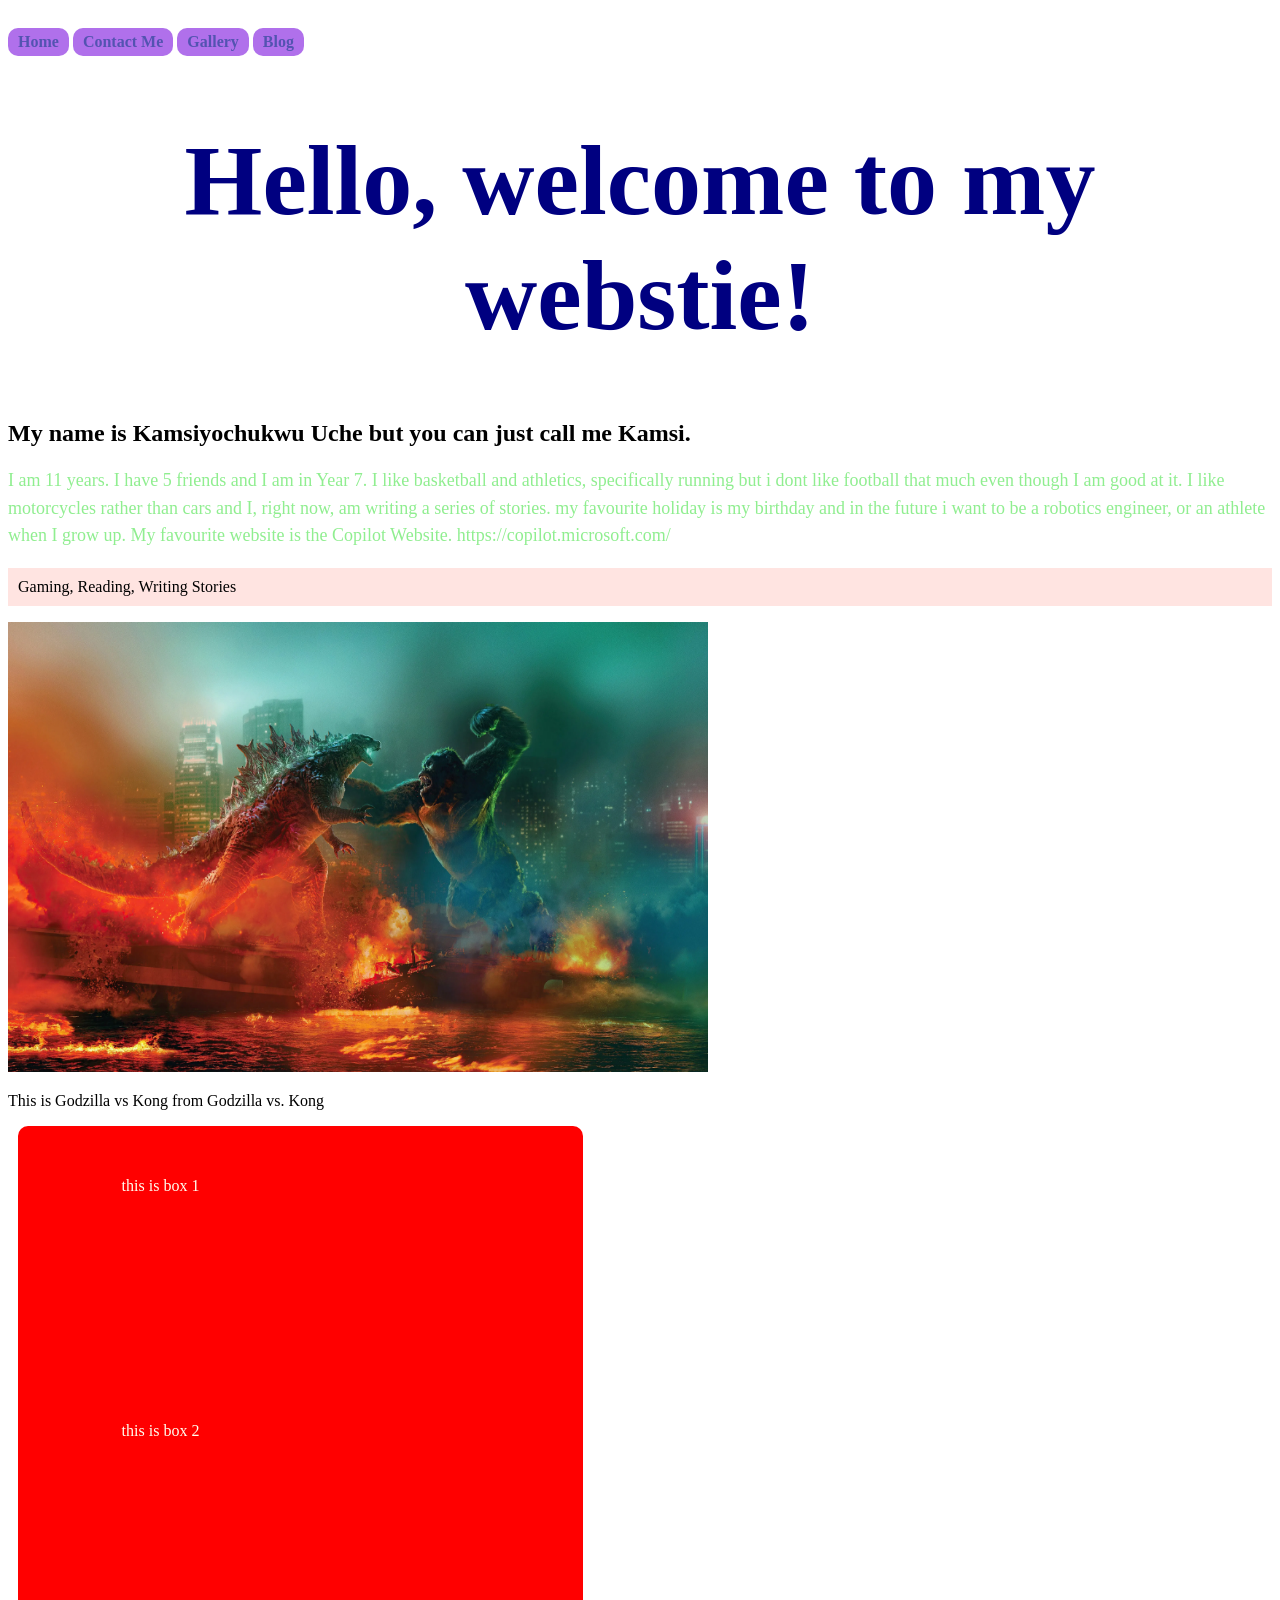
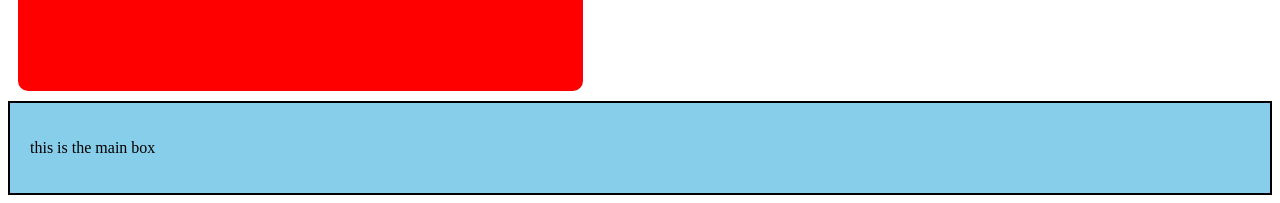
<file: index.html>
<!DOCTYPE html>
<html lang="en">
<head>
    <meta charset="UTF-8">
    <meta name="viewport" content="width=device-width, initial-scale=1.0">
    <title>My Website</title>
    <link rel="stylesheet" href="style.css">
</head>
<body>
    <a href="index.html" class="nav_link">Home</a>
    <a href="Task.html" class="nav_link">Contact Me</a>
    <a href="Gallery.html" class="nav_link">Gallery</a>
    <a href="blog.html" class="nav_link">Blog</a>
    <h1 class="heading">Hello, welcome to my webstie!</h1>
    <h2>My name is Kamsiyochukwu Uche but you can just call me Kamsi.</h2>
    <p class="P"> I am 11 years. I have 5 friends and I
        am in Year 7. I like basketball and athletics, specifically running
        but i dont like football that much even though I am good at it. I like
        motorcycles rather than cars and I, right now, am writing a series of stories.
        my favourite holiday is my birthday and in the future i want to be a robotics engineer,
        or an athlete when I grow up. My favourite website is the Copilot Website.
        <a>https://copilot.microsoft.com/</a>
        <ol class="OL">Gaming,

            Reading,

            Writing Stories
        </ol>
    </p>
    <img src="images/OIiPq.webp" alt="Xayne" width="700" height="450">
<p>This is Godzilla vs Kong from Godzilla vs. Kong</p>
    <div class="container red">
        <div class="box blue"><p class="white">
            this is box 1
        </p></div>
        <div class="box green"><p class="white">this is box 2</p></div>
    </div>
    <div id="main-box">
<p> this is the main box </p>
</div>
</body>
</html>
</file>
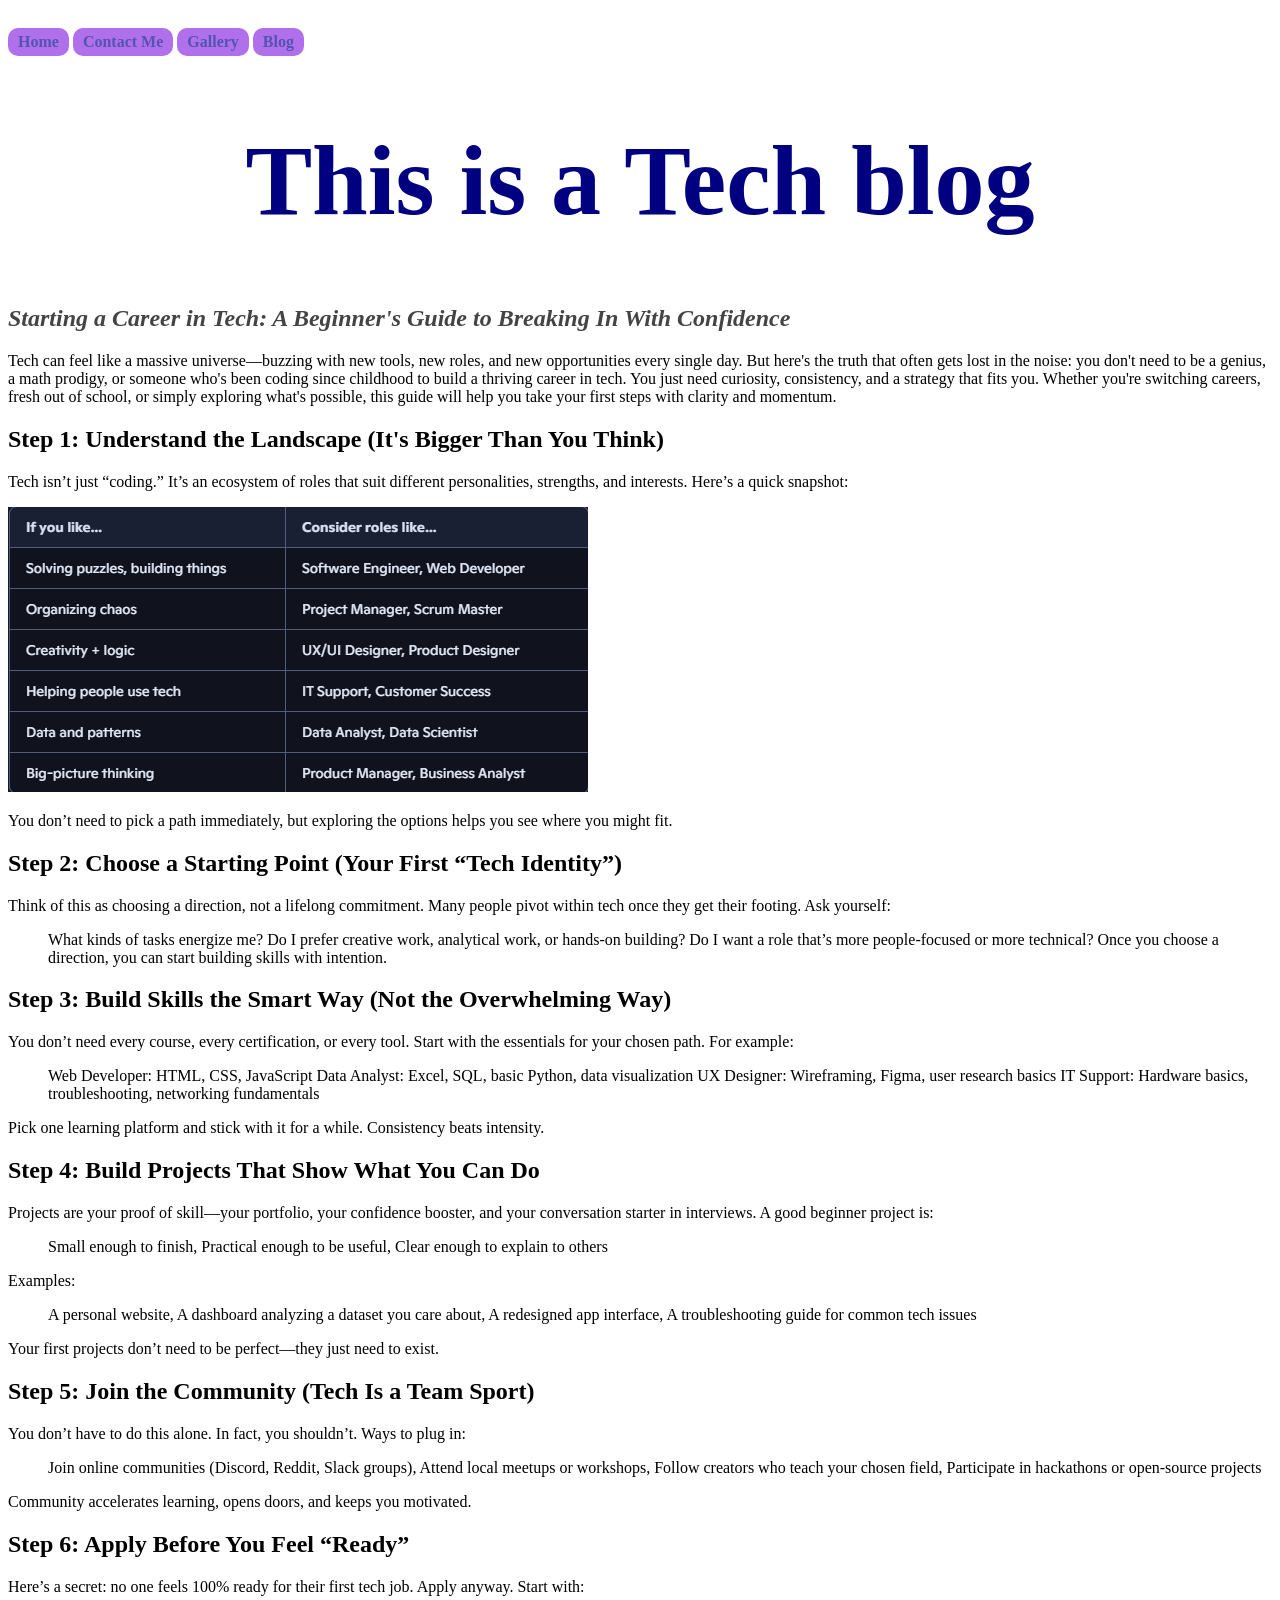
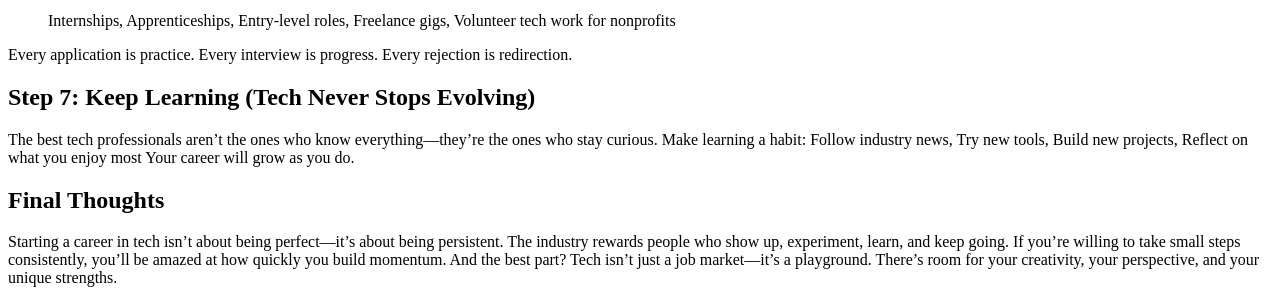
<file: blog.html>
<!DOCTYPE html>
<html lang="es">
<head>
    <meta charset="UTF-8">
    <meta name="viewport" content="width=device-width, initial-scale=1.0">
    <title>Tech Blog</title>
    <link rel="stylesheet" href="style.css">
</head>
<body>
    <a href="index.html" class="nav_link">Home</a>
    <a href="Task.html" class="nav_link">Contact Me</a>
    <a href="Gallery.html" class="nav_link">Gallery</a>
    <a href="blog.html" class="nav_link">Blog</a>
    <h1 class="heading">This is a Tech blog</h1>
    <h2 class="H2">Starting a Career in Tech: A Beginner's Guide to Breaking In With Confidence</h2>
    <p>Tech can feel like a massive universe—buzzing with new tools, new roles, and new opportunities every
        single day. But here's the truth that often gets lost in the noise: you don't need to be a genius,
        a math prodigy, or someone who's been coding since childhood to build a thriving career in tech.
        You just need curiosity, consistency, and a strategy that fits you.
        
        Whether you're switching careers, fresh out of school, or simply exploring what's possible,
         this guide will help you take your first steps with clarity and momentum.</p>

    <h2>Step 1: Understand the Landscape (It's Bigger Than You Think)</h2>
    <p>Tech isn’t just “coding.” It’s an ecosystem of roles that suit different personalities, strengths, and interests.

Here’s a quick snapshot:
</p>
<img src="Screenshot 2026-04-01 174745.png" alt="descripition">
<p>You don’t need to pick a path immediately, but exploring the options helps you see where you might fit.
</p>
<h2>Step 2: Choose a Starting Point (Your First “Tech Identity”)</h2>
<p>Think of this as choosing a direction, not a lifelong commitment. Many people pivot within tech once they get their footing.

Ask yourself:

<ol>What kinds of tasks energize me?

Do I prefer creative work, analytical work, or hands-on building?

Do I want a role that’s more people-focused or more technical?

Once you choose a direction, you can start building skills with intention.</ol></p>
<h2>Step 3: Build Skills the Smart Way (Not the Overwhelming Way)</h2>
<p>You don’t need every course, every certification, or every tool. Start with the essentials for your chosen path.

For example:
<ol>Web Developer: HTML, CSS, JavaScript

Data Analyst: Excel, SQL, basic Python, data visualization

UX Designer: Wireframing, Figma, user research basics

IT Support: Hardware basics, troubleshooting, networking fundamentals</ol>

Pick one learning platform and stick with it for a while. Consistency beats intensity.</p>
<h2>Step 4: Build Projects That Show What You Can Do</h2>
<p>Projects are your proof of skill—your portfolio, your confidence booster, and your conversation starter in interviews.

A good beginner project is:

<ol>Small enough to finish,

Practical enough to be useful,

Clear enough to explain to others</ol>

Examples:

<ol>A personal website,

A dashboard analyzing a dataset you care about,

A redesigned app interface,

A troubleshooting guide for common tech issues</ol>

Your first projects don’t need to be perfect—they just need to exist.</p>
<h2>Step 5: Join the Community (Tech Is a Team Sport)</h2>
<p>You don’t have to do this alone. In fact, you shouldn’t.

Ways to plug in:

<ol>Join online communities (Discord, Reddit, Slack groups),

Attend local meetups or workshops,

Follow creators who teach your chosen field,

Participate in hackathons or open-source projects</ol>

Community accelerates learning, opens doors, and keeps you motivated.</p>
<h2>Step 6: Apply Before You Feel “Ready”</h2>
<p>Here’s a secret: no one feels 100% ready for their first tech job. Apply anyway.

Start with:

<ol>Internships,

Apprenticeships,

Entry-level roles,

Freelance gigs,

Volunteer tech work for nonprofits</ol>

Every application is practice. Every interview is progress. Every rejection is redirection.</p>
<h2>Step 7: Keep Learning (Tech Never Stops Evolving)</h2>
<p>The best tech professionals aren’t the ones who know everything—they’re the ones who stay curious.

Make learning a habit:

Follow industry news,

Try new tools,

Build new projects,

Reflect on what you enjoy most

Your career will grow as you do.</p>
<h2>Final Thoughts</h2>
<p>Starting a career in tech isn’t about being perfect—it’s about being persistent. The industry rewards people who show up, experiment, learn, and keep going. If you’re willing to take small steps consistently, you’ll be amazed at how quickly you build momentum.

And the best part? Tech isn’t just a job market—it’s a playground. There’s room for your creativity, your perspective, and your unique strengths.</p>
</body>
</html>
</file>
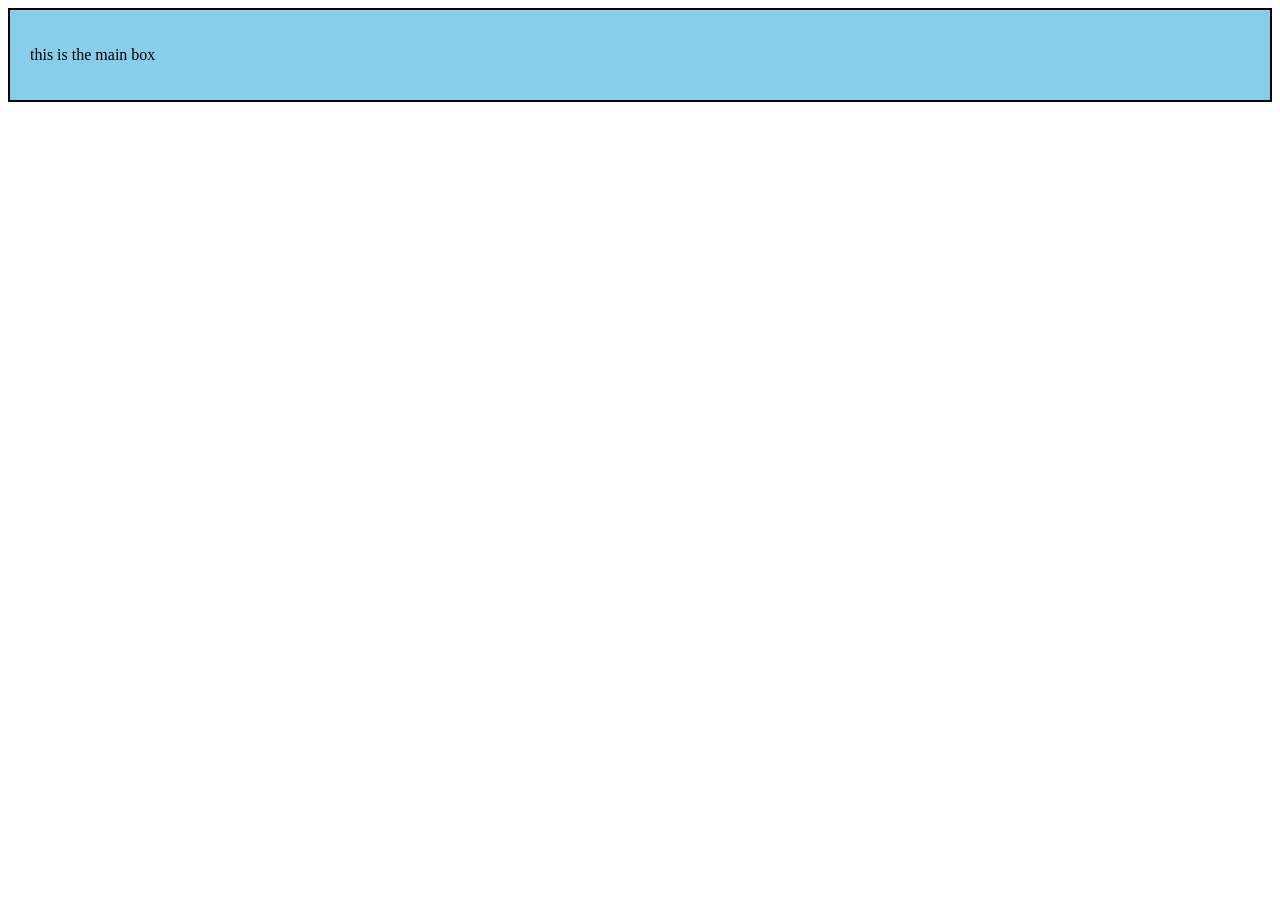
<file: Classes_and_ID.html>
<!DOCTYPE html>
<html lang="en">
<head>
    <meta charset="UTF-8">
    <meta name="viewport" content="width=device-width, initial-scale=1.0">
    <title>Class and ID</title>
    <link rel="stylesheet" href="style.css">
</head>
<div id="main-box">
<p> this is the main box </p>
</div>
</file>
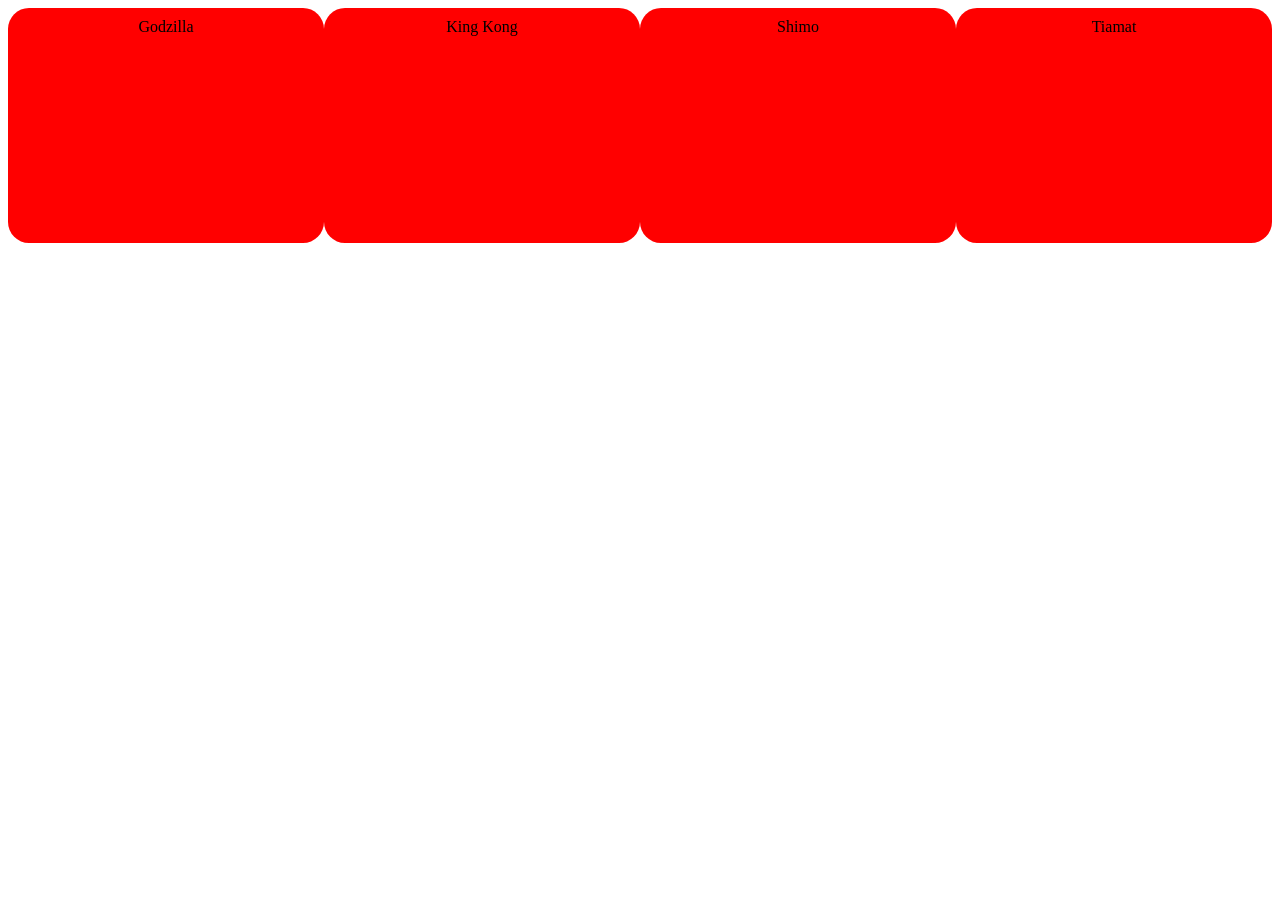
<file: Flex.html>
<!DOCTYPE html>
<html>
    <head>
        <title>My CCS Grid Playground</title>
        <link rel="stylesheet" href="style.css">
    </head>
    <body>
        </div>
        <div class="flex_Container">
            <div class="box">Godzilla</div>
            <div class="box">King Kong</div>
            <div class="box">Shimo</div>
            <div class="box">Tiamat</div>
        </div>
    </body>
</html>
</file>
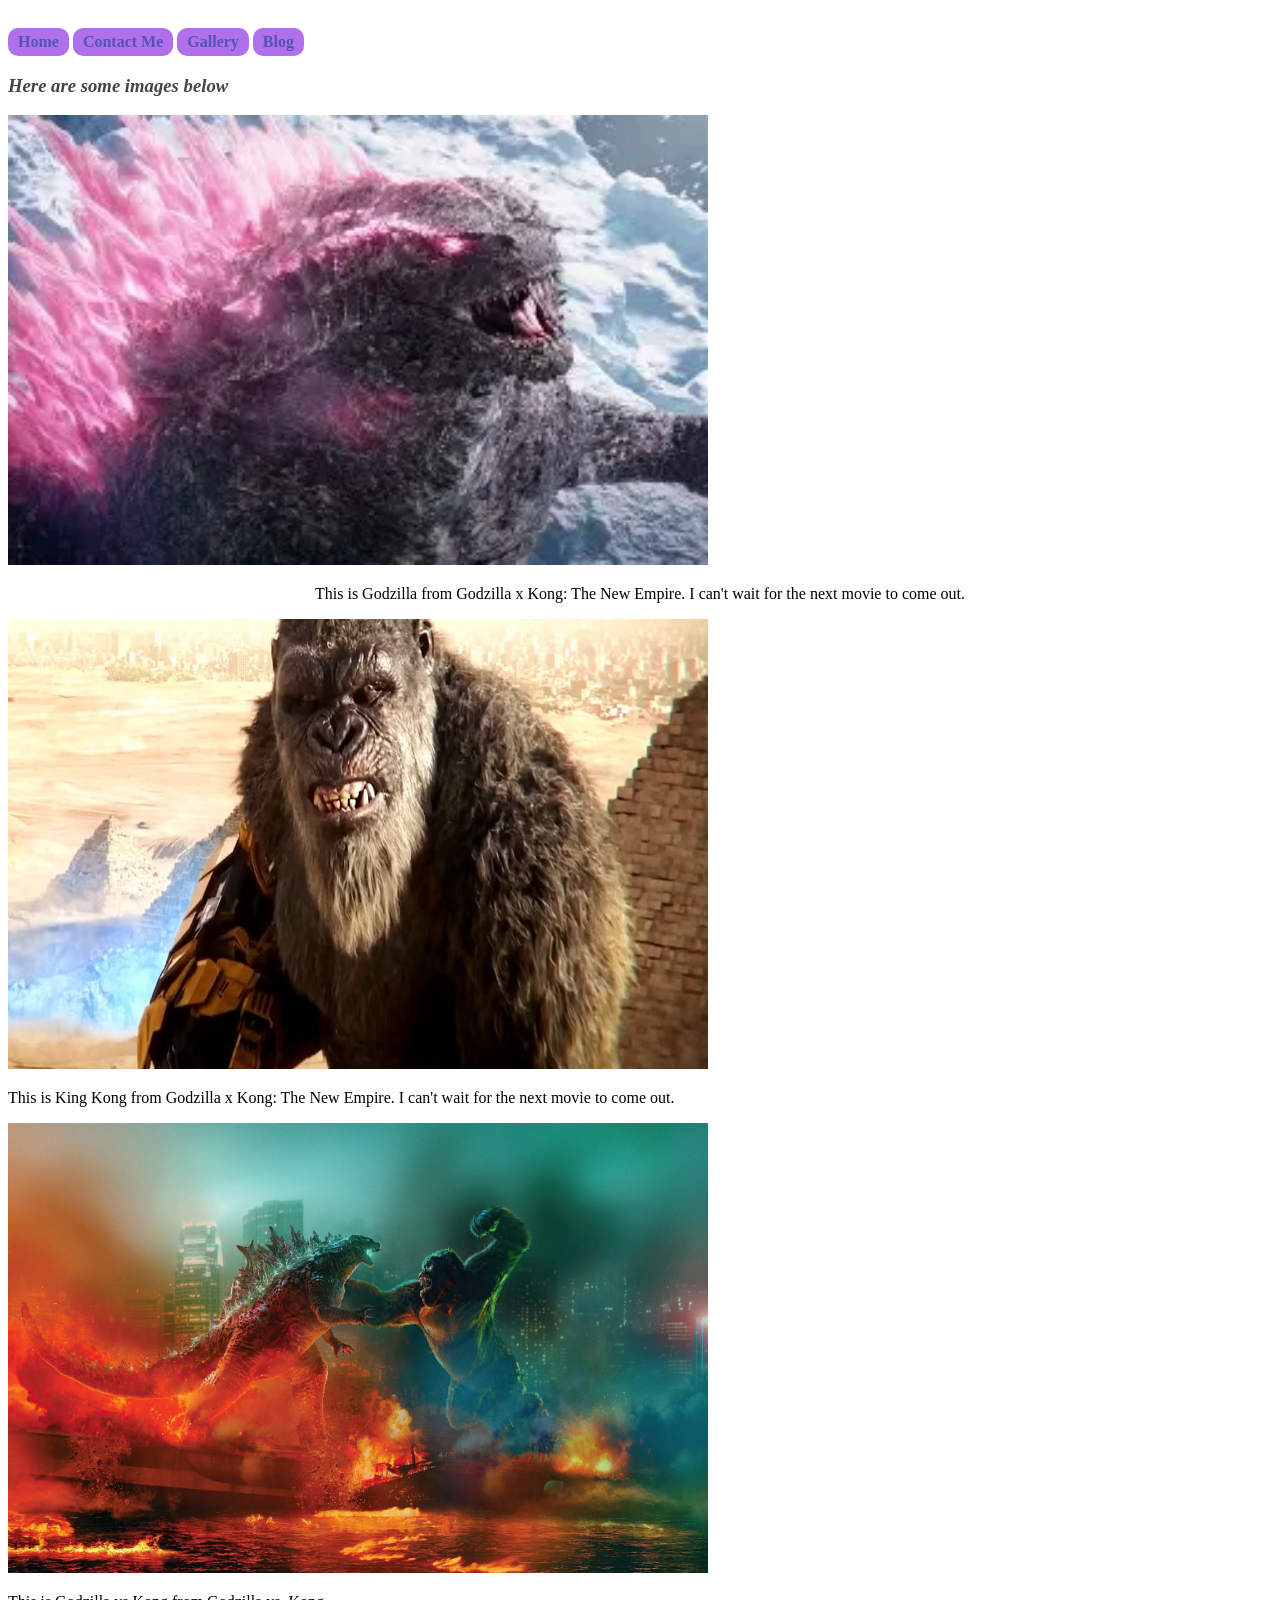
<file: gallery.html>
<!DOCTYPE html>
<html lang="en">
<head>
    <meta charset="UTF-8">
    <meta name="viewport" content="width=device-width, initial-scale=1.0">
    <title>My Website</title>
    <link rel="stylesheet" href="style.css">
</head>
<body>
    <a href="index.html" class="nav_link">Home</a>
    <a href="Task.html" class="nav_link">Contact Me</a>
    <a href="Gallery.html" class="nav_link">Gallery</a>
    <a href="blog.html" class="nav_link">Blog</a>
<h3 class="H3">Here are some images below</h3>
<img src="images/OIP.webp" alt="Xayne" width="700" height="450">
<p class="sentence">This is Godzilla from Godzilla x Kong: The New Empire.
    I can't wait for the next movie to come out.
</p>
<img src="images/Oiq.avif" alt="Xayne" width="700" height="450">
<p>This is King Kong from Godzilla x Kong: The New Empire.
    I can't wait for the next movie to come out.
</p>
<img src="images/OIiPq.webp" alt="Xayne" width="700" height="450">
<p>This is Godzilla vs Kong from Godzilla vs. Kong</p>
</body>
</file>
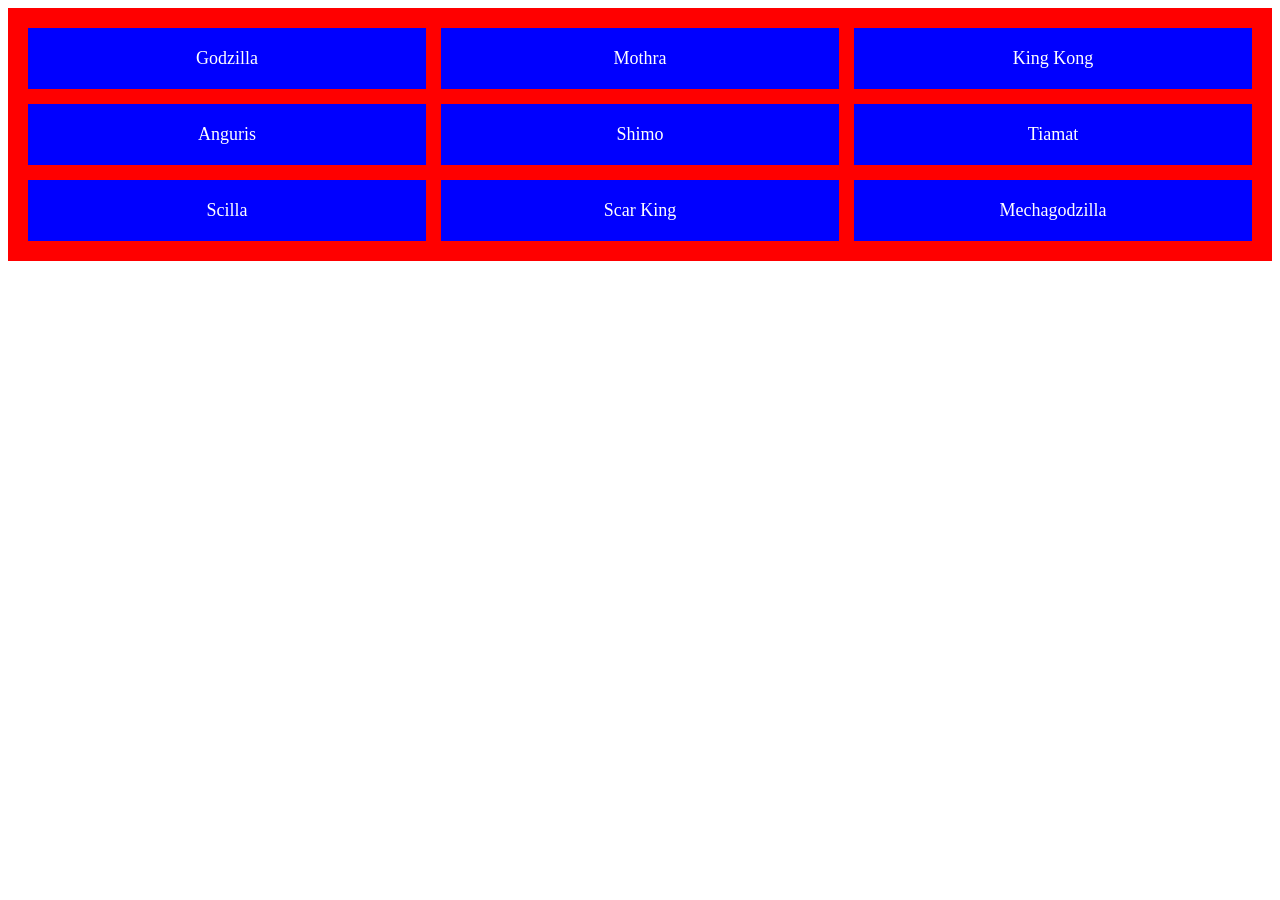
<file: Grid.html>
<!DOCTYPE html>
<html>
    <head>
        <title>My CSS Grid Playgrounds</title>
        <link rel="stylesheet"href="style.css"/>
    </head>
    <body>
        <div class="grid-container">
            <div class="grid-item">Godzilla</div>
            <div class="grid-item">Mothra</div>
            <div class="grid-item">King Kong</div>
            <div class="grid-item">Anguris</div>
            <div class="grid-item">Shimo</div>
            <div class="grid-item">Tiamat</div>
            <div class="grid-item">Scilla</div>
            <div class="grid-item">Scar King</div>
            <div class="grid-item">Mechagodzilla</div>
        </div>
    </body>
</html>
</file>
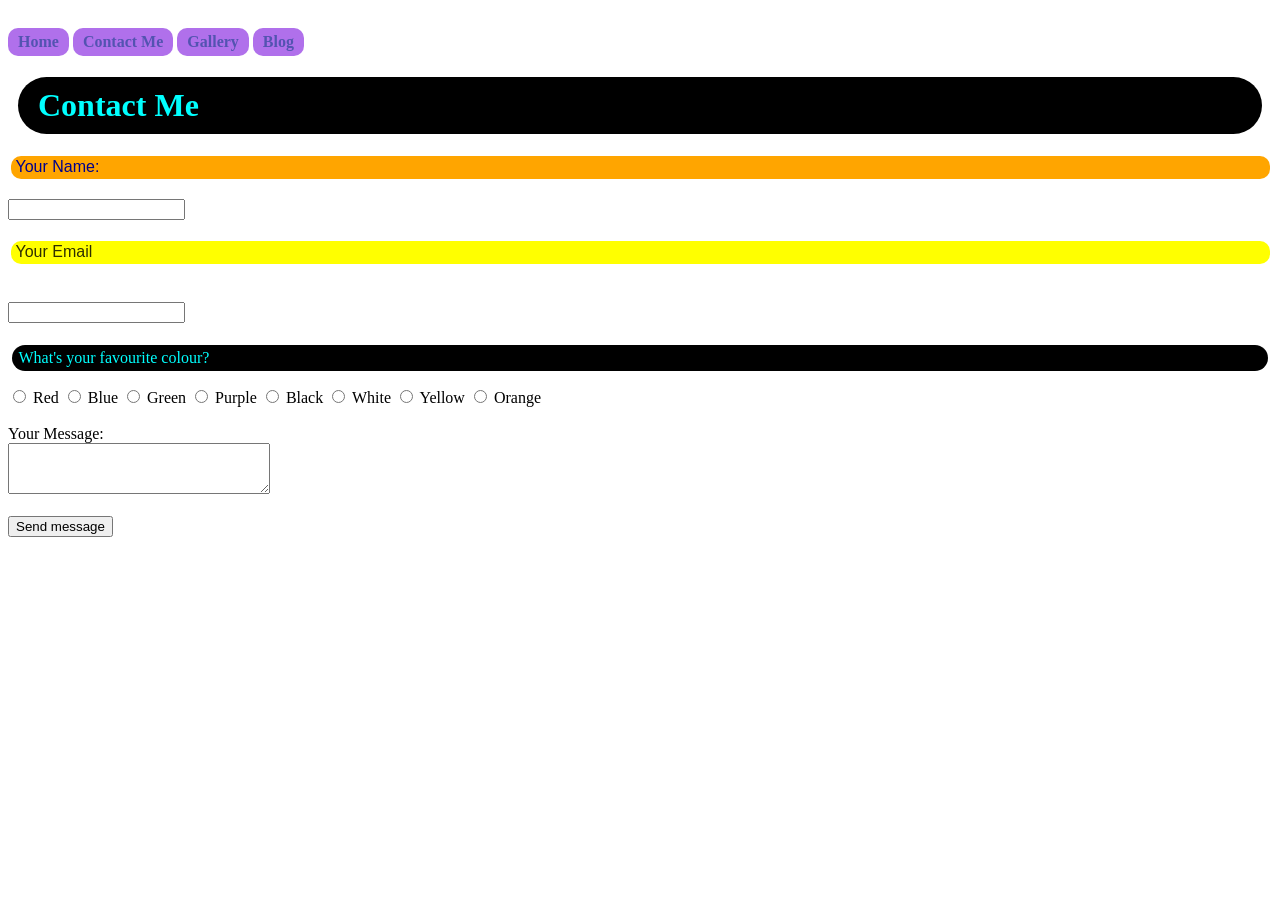
<file: Task.html>
<!DOCTYPE html>
<html lang="en">
<head>
    <title>Forms</title>
    <link rel="stylesheet" href="style.css">
</head>
<body>
    <a href="index.html" class="nav_link">Home</a>
    <a href="Task.html" class="nav_link">Contact Me</a>
    <a href="Gallery.html" class="nav_link">Gallery</a>
    <a href="blog.html" class="nav_link">Blog</a>
    <h1>
            </div>
        <div class="fav colour"><p class="blo">
            Contact Me
        </p>

        </div>
</h1>
    <form>
        <div class="name"><p class="rainbow">
        Your Name:
    </p>
    <label for="name"> </label><br>
    <input type="text" id="name" name="name"><br><br>

        
    </div>
        <div class="email"><p class="black">
            Your Email
        </p>

        </div>

    <label for="email"></label><br><br>
    <input type="email" id="email" name="email"><br><br>

        </div>
        <div class="fav colour"><p class="blee">
            What's your favourite colour?
        </p>

        </div>


    <p></p>
    <input type="radio"
    id="red" name="colour">
    <label for="red">Red</label>


    <input type="radio"
    id="blue" name="colour">
    <label for="blue">Blue</label>


    <input type="radio"
    id="green" name="colour">
    <label for="green">Green</label>


    <input type="radio"
    id="purple" name="colour">
    <label for="purple">Purple</label>

    <input type="radio"
    id="black" name="colour">
    <label for="black">Black</label>

        <input type="radio"
    id="white" name="colour">
    <label for="white">White</label>

        <input type="radio"
    id="green" name="colour">
    <label for="yellow">Yellow</label>

    <input type="radio"
    id="orange" name="colour">
    <label for="orange">Orange</label><br><br>

    <label
    for="message">Your Message: </label><br>
    <textarea id="message" name="message" rows="3" cols="30"></textarea><br><br>

    <button
    type="submit">Send message</button>
    
    </form>

    
</body>
</html>
</file>
<file: style.css>
.heading {
    text-align: center;
    color:navy; font-size: 100px;
}

.sentence {
    text-align: center;
    color: black;
}

.p {
    font-size: 21px;
}

.nav_link {
    background-color: blueviolet;
    padding: 5px 10px;
    border-radius: 10px;
    opacity: 67%;
    display: inline-block;
    margin-top: 20px;
    color: darkblue;
    text-decoration: none;
    font-weight: bold;
    
}

.container {
    width: 535px;
    height: 535px;
}

.box {
    width: 215px;
    height: 215px;
}

.red {
    background-color: red;
    padding: 15px;
    margin:10px;
    border-radius: 10px;
}

.blue {
    background-color: blue;
    padding: 15px;
    margin:10px;
    border-radius: 10px;
}

.green {
    background-color: green;
    padding: 15px;
    margin:10px;
    border-radius: 10px;
}

#main-box {
    background-color: skyblue;
    padding: 20px 20px;
    border: 2px solid black
}

.white {
    color: ivory;
}

.rainbow {
    color: darkblue;
    background-color: orange;
    padding: 2.5px 5px;
    margin: 2.5px;
    border-radius: 10px;
    display: block;
    opacity: 100%;
    font-family: Arial;
}

.black {
    color: rgba(0, 0, 0, 0.815);
    background-color: yellow;
    padding: 2.5px 5px;
    margin: 2.5px;
    border-radius: 10px;
    display: block;
    opacity: 100%;
    font-family: Arial;
}

.blee {
    color: rgb(0, 257, 295);
    background-color: black;
    padding: 4px 6.5px;
    margin: 4px;
    border-radius: 40px;
    display: block;
    opacity: 100%;
}

.blo {
    color:cyan;
    background-color: black;
    padding: 10px 20px;
    margin: 10px;
    border-radius: 400px;
    display: block;
    opacity: 100%;
}

.H2 {
    font-style: italic;
    color: #444;
}

.P {
    font-size: 18px;
    color: lightgreen;
    line-height: 1.54;
}

.H3 {
    font-style: italic;
    color: #444;
}

.OL {
    background-color:#FFE4E1;
    padding: 10px;
}

.flex-container {
    display: flex;/* Flexbox power! */
    background-color: lightgray;/*
    Makes the container visible */
    padding: 20px;/*
    soft towel inside the container */
    gap: 15px;/* Space between boxes */
}

.flex_Container{
    display: flex;
}

.box {
    flex: 1;
    flex-direction: row;
    justify-content: space-between;
    padding: 10px;
    background-color: red;
    border-radius: 21px;
    text-align: center;
}
.screen_size{
    size: 480px;
}

.grid-container {
    display: grid;
    grid-template-columns: 1fr 1fr 1fr;
    gap: 15px;
    background-color: red;
    padding: 20px;
}

.grid-item {
    background-color: blue;
    padding: 20px;
    font-size: 18px;
    text-align: center;
    color: white;
}

@media only screen and (max-width: 1024px) {
    body {
        background-color: peru
    }    
}
</file>
